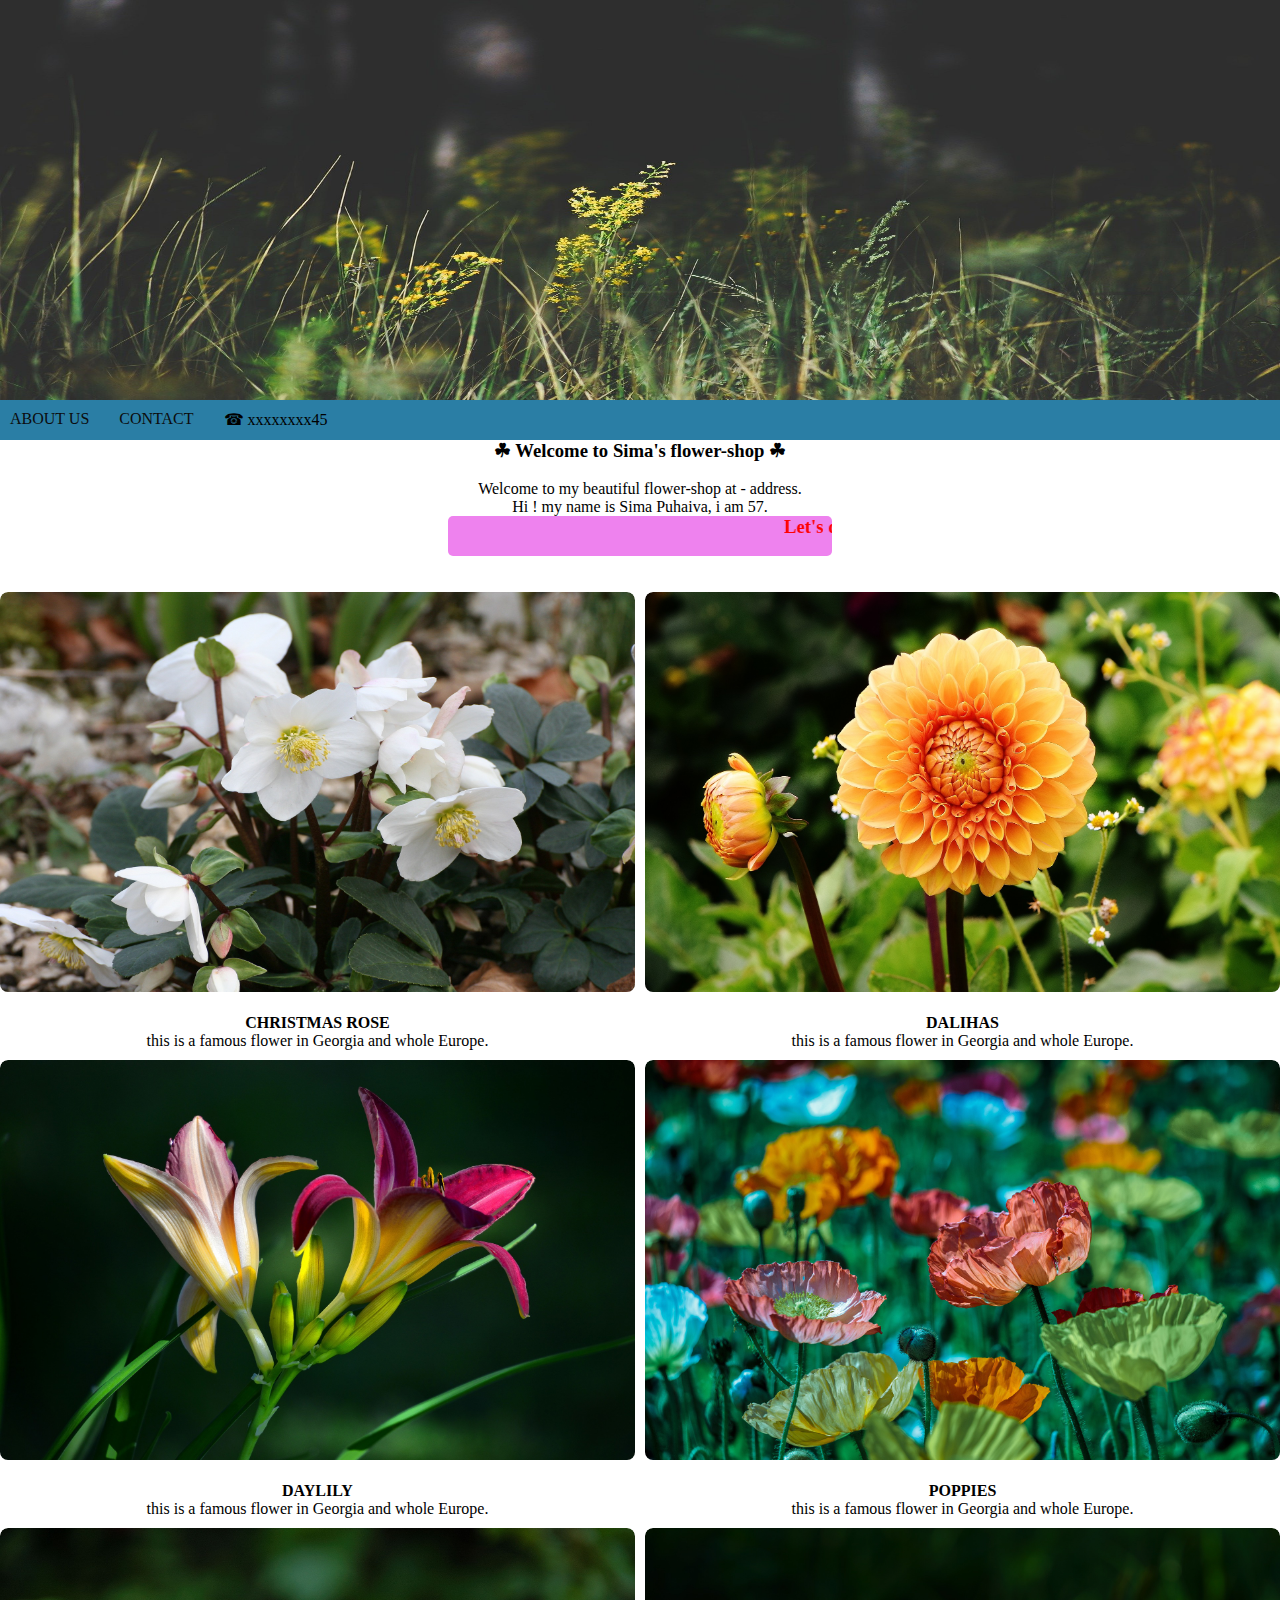
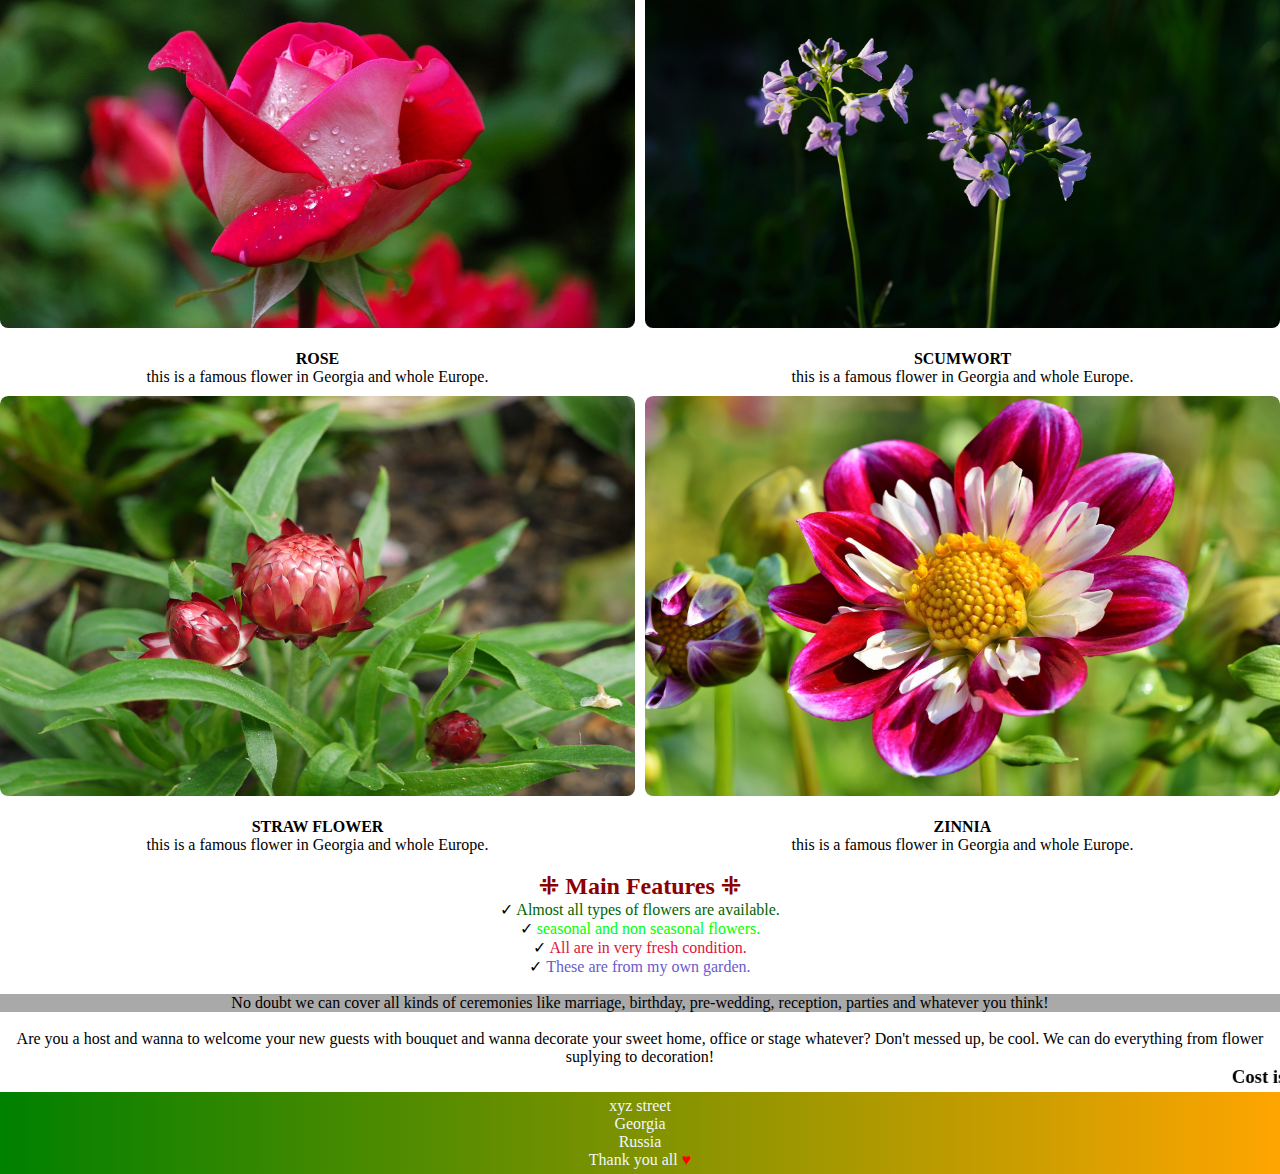
<file: index.html>
<!DOCTYPE html>
<html lang="en">
<head>
    <meta charset="UTF-8">
    <meta http-equiv="X-UA-Compatible" content="IE=edge">
    <meta name="viewport" content="width=device-width, initial-scale=1.0">
    <title>Document</title>
    <link rel="stylesheet" type="text/css" href="style.css">
</head>
<body>
    <div id="top">
     <img src="top.jpg">
    </div>

    <div id="navbar">
        <ul> 
            <li><a href="about.html"> about us</a></li>
            
            <li><a href="contact.html">contact</a></li>
            <li>&#9742; xxxxxxxx45</li>
        </ul>
    </div>

    <div id="welcome">
        <h3> &#9752; Welcome to Sima's flower-shop &#9752; </h3><br>
        <p>
            Welcome to my beautiful flower-shop at - address.<br>
            Hi ! my name is Sima Puhaiva, i am 57. 
        </p>
    </div>
    <div id="moto">
        
            <marquee ><h3 style="color: red">Let's decorate !!!</h3> </marquee>
        
    </div><br><br>

    <div id="container">

        <div class="box">
             <img src="christmas_rose.jpg" width="100%" height="400px">  <br> <br>

             <h4>christmas rose </h4> <p>this is a famous flower in Georgia and whole Europe.</p>
        </div>

        <div class="box">
            <img src="dalihas.jpg" width="100%" height="400px"> <br> <br>

            <h4>dalihas</h4> <p>this is a famous flower in Georgia and whole Europe.</p>
       </div>

       <div class="box">
        <img src="daylily.jpg" width="100%" height="400px"> <br> <br>

        <h4>daylily </h4> <p>this is a famous flower in Georgia and whole Europe.</p>

   </div>

   <div class="box">
    <img src="poppies.jpg" width="100%" height="400px"> <br> <br>

    <h4>poppies </h4> <p>this is a famous flower in Georgia and whole Europe.</p>
</div>

<div class="box"> 
    <img src="red_rose.jpg" width="100%" height="400px"> <br> <br>

    <h4>rose </h4> <p>this is a famous flower in Georgia and whole Europe.</p>
</div>

<div class="box">
    <img src="scumwort.jpg" width="100%" height="400px"> <br> <br>

    <h4>scumwort </h4> <p>this is a famous flower in Georgia and whole Europe.</p>
</div>

<div class="box">
    <img src="straw_flower.jpg" width="100%" height="400px"> <br> <br>

    <h4>straw flower </h4> <p>this is a famous flower in Georgia and whole Europe.</p>
</div>

<div class="box">
    <img src="zinnia.jpg" width="100%" height="400px"> <br> <br>

    <h4>zinnia </h4> <p>this is a famous flower in Georgia and whole Europe.</p>
</div>

    </div> <br> 

    <div id="feature">
        <h2 style="color:darkred"> &#8284; Main Features &#8284;</h2>
        <ul>
            <li> &#10003; <span style="color:darkgreen">Almost all types of flowers are available.</span></li>
            <li> &#10003; <span style="color:lime">seasonal and non seasonal flowers.</span> </li>
            <li> &#10003; <span style="color:crimson">All are in very fresh condition.</span></li>
            <li> &#10003; <span style="color:slateblue">These are from my own garden.</span></li>
            
        </ul>
    </div> <br>

    <div id="ceremony">
        <p>
            No doubt we can cover all kinds of ceremonies like marriage, birthday, pre-wedding, reception, parties and whatever you think!
        </p>
    </div> <br>

    <div id="host">
        <p>
            Are you a host and wanna to welcome your new guests with bouquet and wanna decorate your sweet home, office or stage whatever? Don't messed up, be cool. We can do everything from flower suplying to decoration!
        </p>
    </div>

    <div id="cost">
        <marquee ><h3>Cost is negotiable! Again we are the gardener.</h3></marquee>
    </div>

    <div id="footer">
        <p>
            xyz street<br>Georgia<br>Russia<br>Thank you all <span style="color:red"> &#9829; </span>
        </p>
    </div>

</body>
</html>
</file>
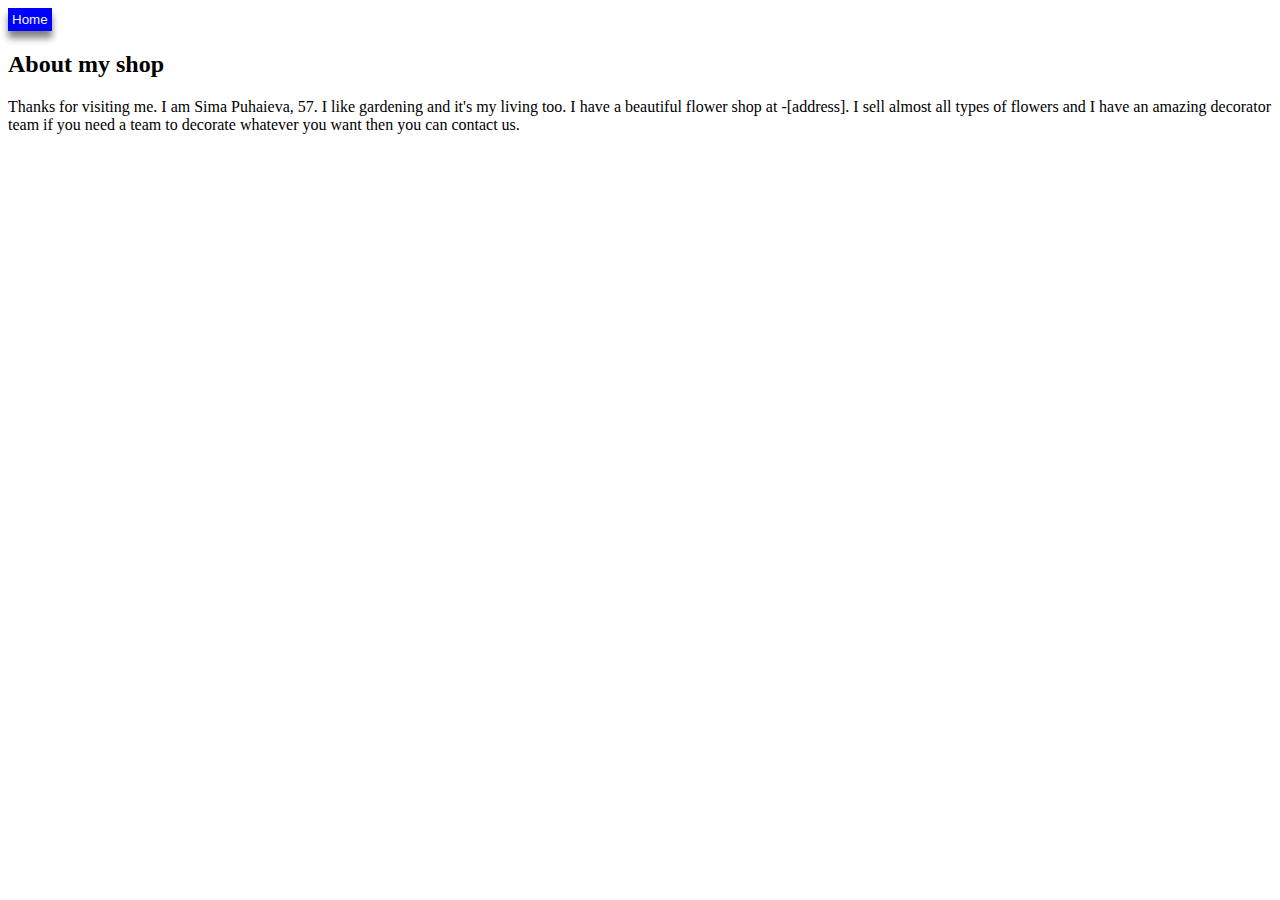
<file: about.html>
<!DOCTYPE html>
<html lang="en">
<head>
    <meta charset="UTF-8">
    <meta http-equiv="X-UA-Compatible" content="IE=edge">
    <meta name="viewport" content="width=device-width, initial-scale=1.0">
    <title>about us_sima's flower shop</title>
    <style>
        .button{
            cursor: pointer; background-color: blue; border: none; padding: 4px ; box-shadow: 0 7px 7px gray;
        }
        .button a{
            text-decoration: none; color: aliceblue;
        }

        #main {
            align-items: center;
        }
    </style>
</head>
<body>
    <button class="button"> <a href="index.html"> Home </a> </button>
    <div id="main">
        <h2>About my shop</h2>
        <p>
            Thanks for visiting me. I am Sima Puhaieva, 57. I like gardening and it's my living too. I have a beautiful flower shop at -[address]. I sell almost all types of flowers and I have an amazing decorator team if you need a team to decorate whatever you want then you can contact us. 
        </p>
    </div>
</body>
</html>
</file>
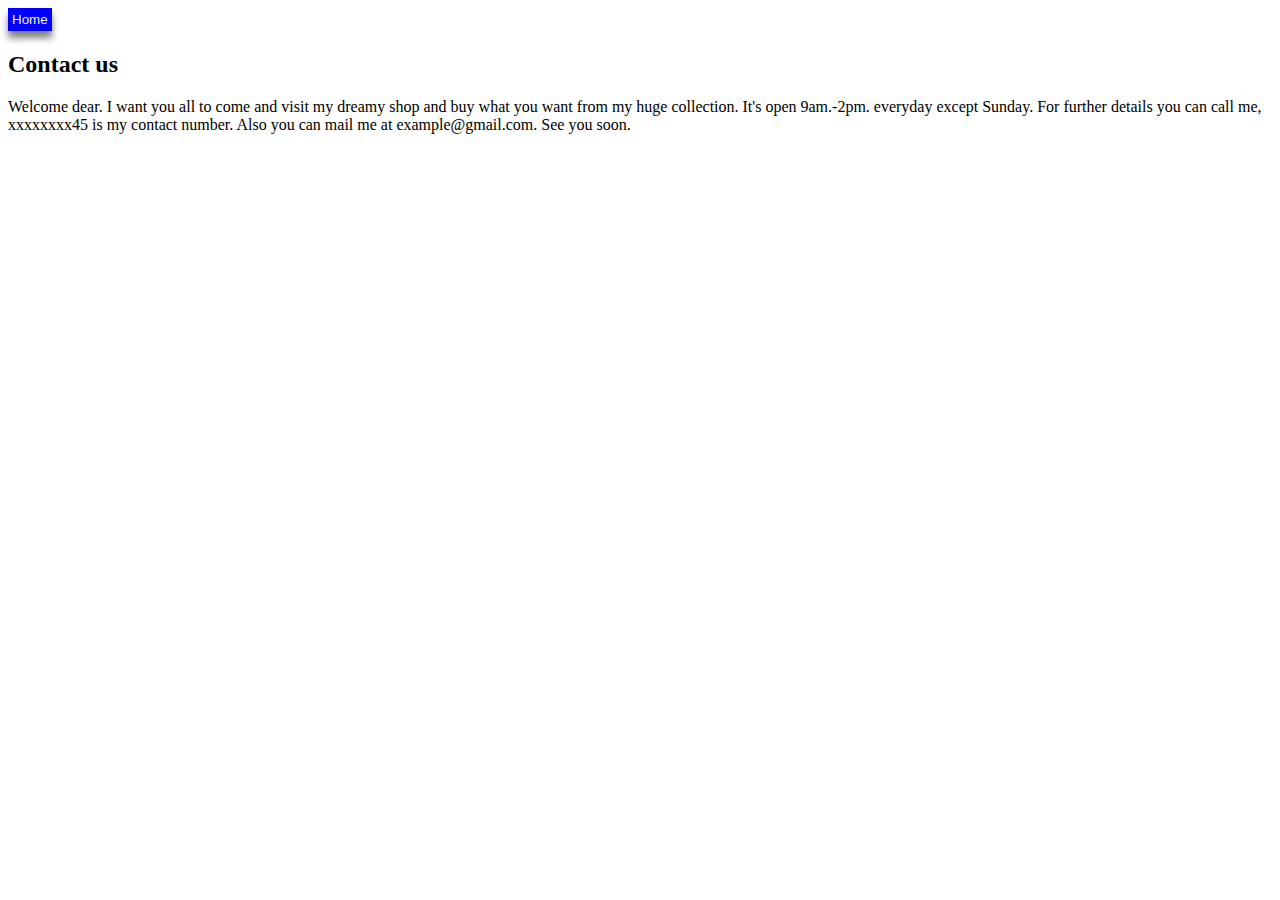
<file: contact.html>
<!DOCTYPE html>
<html lang="en">
<head>
    <meta charset="UTF-8">
    <meta http-equiv="X-UA-Compatible" content="IE=edge">
    <meta name="viewport" content="width=device-width, initial-scale=1.0">
    <title>contact us</title>
    <style>
        .button{
            cursor: pointer; background-color: blue; border: none; padding: 4px ; box-shadow: 0 7px 7px gray;
        }
        .button a{
            text-decoration: none; color: aliceblue;
        }
    </style>
</head>
<body>
    <button class="button"> <a href="index.html"> Home </a> </button>
    <div id="contact">
        <h2>Contact us</h2>
        <p>
            Welcome dear. I want you all to come and visit my dreamy shop and buy what you want from my huge collection. It's open 9am.-2pm. everyday except Sunday. For further details you can call me, xxxxxxxx45 is my contact number. Also you can mail me at example@gmail.com. See you soon.
        </p>
    </div>
</body>
</html>
</file>
<file: style.css>
*{
    margin: 0; padding: 0;
}
#top{
    width: 100%; height: 400px; 

}
#top img{
    width: 100%; height: 100%; 

}
#navbar{
    width: 100%; height: 40px; background-color: rgb(42, 126, 165);
}
#navbar ul{
    list-style: none; display: flex; gap: 10px;
}
#navbar li{
    cursor: pointer; margin: 10px;
}
#navbar ul li:hover{
    text-decoration: underline 1.5px solid rgb(255, 255, 255);
}
#navbar a{
    text-decoration: none; color: rgb(12, 13, 14); text-transform: uppercase;
}
#welcome h3, p{
    text-align: center; 
}
#moto{
    width: 30%; height: 40px; margin: auto; 
    background-color: violet;
    border-radius: 5px;
}

#container{
    width: 100%; display: grid; grid-template-rows: 1fr 1fr; grid-template-columns: 1fr 1fr; gap: 10px;
}
#container .box{ width: 100%; height: 100%;
  
    border-radius: 8px;
    cursor: pointer; overflow: hidden; 
} 

#container .box img{
    overflow: hidden;  border-radius: 8px;

} 
.box h4{
    text-align: center;
    text-transform: uppercase;
}

.box:hover img{
    transform: scale(1.1);
}
.box img{
    transition: 1s;
}


#feature ul{ list-style: none; 
     }

#feature li{
    text-align: center;
}
#feature h2{
    text-align: center;
}

#ceremony p{
    background-color: darkgray; 
}

#footer{
    background-image: linear-gradient(to left, orange, green);
}
#footer p{
    color: aliceblue; padding: 5px;
}
@media (max-width: 520px) {
    #container{
        display: block;
       
    }
    
}
/*@media (min-width: 521px) and (max-width: 950px){
    #gallery{
        display: grid;
        grid-template-rows: 1fr 1fr;
        grid-template-columns: 1fr 1fr;
    }
}
*/
</file>
